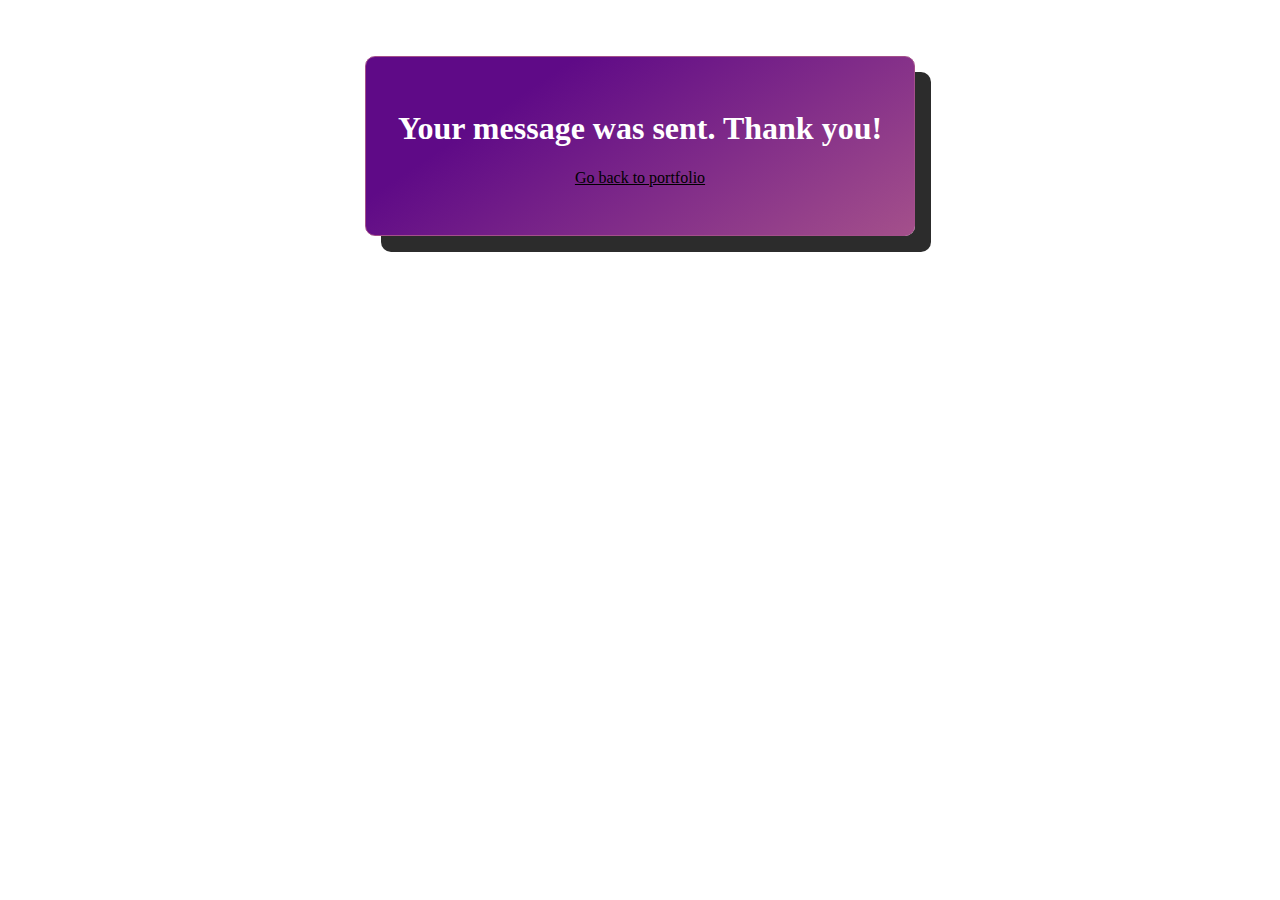
<file: index.html>
<!DOCTYPE html>
<html lang="en">
  <head>
    <meta charset="UTF-8" />
    <meta http-equiv="X-UA-Compatible" content="IE=edge" />
    <meta name="viewport" content="width=device-width, initial-scale=1.0" />
    <title>Document</title>
    <link rel="stylesheet" href="styles.css" />
  </head>
  <body>
    <div class="thankyou">
      <h1>Your message was sent. Thank you!</h1>
      <p><a href="https://sashanafarrier-portfolio.netlify.app/">Go back to portfolio</a></p>
    </div>
  </body>
</html>
</file>
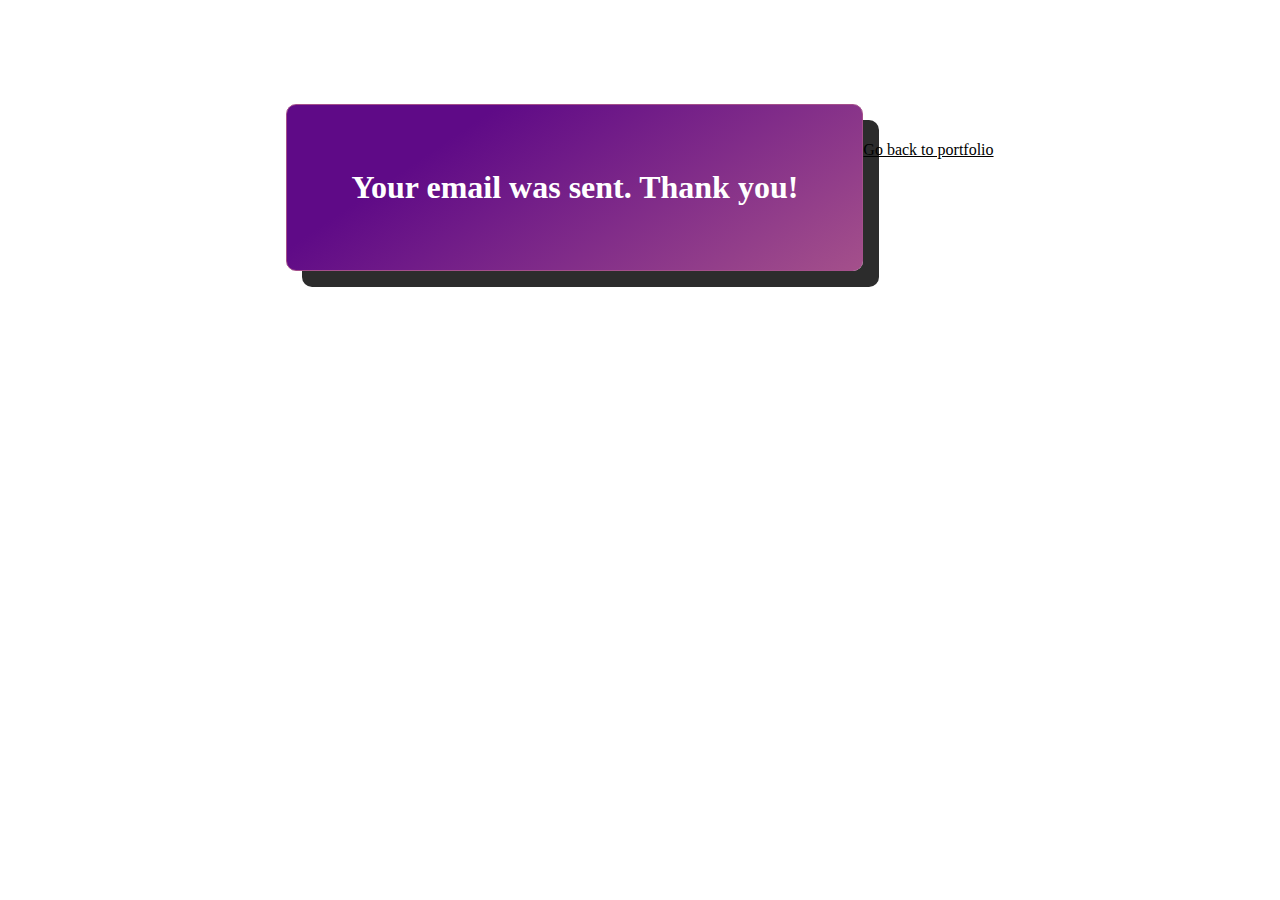
<file: thanks.html>
<!DOCTYPE html>
<html lang="en">
  <head>
    <meta charset="UTF-8" />
    <meta http-equiv="X-UA-Compatible" content="IE=edge" />
    <meta name="viewport" content="width=device-width, initial-scale=1.0" />
    <title>My Portfolio</title>
    <link href="https://fonts.googleapis.com/css2?family=Roboto&display=swap" rel="stylesheet">
    <link rel="stylesheet" href="styles.css" />
  </head>
  <body>
    <h1 class="thankyou">Your email was sent. Thank you!</h1>
     <p><a href="https://sashanafarrier-portfolio.netlify.app/">Go back to portfolio</a></p>
  </body>
</html>
</file>
<file: styles.css>
body {
  display: flex;
  align-items: center;
  justify-content: center;
}

.thankyou {
  text-align: center;
  color: #fff;
  background-image: linear-gradient(326deg, #a4508b 0%, #5f0a87 74%);
  padding: 2em;
  margin-top: 3em;
  max-width: 900px;
  border: 1px solid #a4508b;
  border-radius: 10px;
  box-shadow: 1rem 1rem 0rem #2c2c2c;
}

a {
  color: #000;
}
</file>
